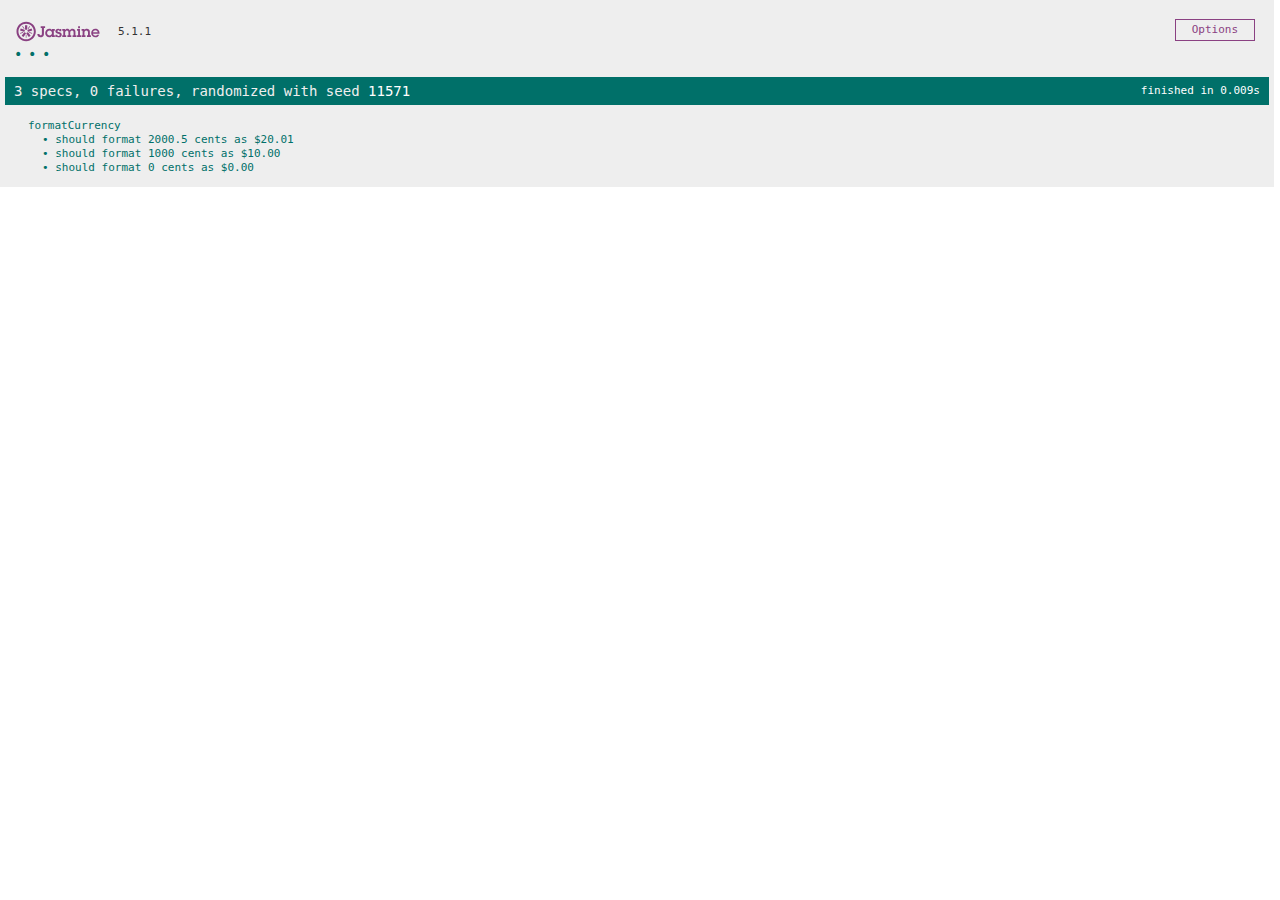
<file: tests-jasmine/tests .html>
<!DOCTYPE html>
<html>
<head>
  <meta charset="utf-8">
  <title>Jasmine Spec Runner v5.1.1</title>

  <link rel="shortcut icon" type="image/png" href="lib/jasmine-5.1.1/jasmine_favicon.png">
  <link rel="stylesheet" href="lib/jasmine-5.1.1/jasmine.css">

  <script src="lib/jasmine-5.1.1/jasmine.js"></script>
  <script src="lib/jasmine-5.1.1/jasmine-html.js"></script>
  <script src="lib/jasmine-5.1.1/boot0.js"></script>
  <!-- optional: include a file here that configures the Jasmine env -->
  <script src="lib/jasmine-5.1.1/boot1.js"></script>

  <!-- include source files here... -->
  <script type="module" src="moneyTest.js"></script>

</head>

<body>
</body>
</html>
</file>
<file: tests-jasmine/lib/jasmine-5.1.1/jasmine.css>
@charset "UTF-8";
body {
  overflow-y: scroll;
}

.jasmine_html-reporter {
  width: 100%;
  background-color: #eee;
  padding: 5px;
  margin: -8px;
  font-size: 11px;
  font-family: Monaco, "Lucida Console", monospace;
  line-height: 14px;
  color: #333;
}
.jasmine_html-reporter a {
  text-decoration: none;
}
.jasmine_html-reporter a:hover {
  text-decoration: underline;
}
.jasmine_html-reporter p, .jasmine_html-reporter h1, .jasmine_html-reporter h2, .jasmine_html-reporter h3, .jasmine_html-reporter h4, .jasmine_html-reporter h5, .jasmine_html-reporter h6 {
  margin: 0;
  line-height: 14px;
}
.jasmine_html-reporter .jasmine-banner,
.jasmine_html-reporter .jasmine-symbol-summary,
.jasmine_html-reporter .jasmine-summary,
.jasmine_html-reporter .jasmine-result-message,
.jasmine_html-reporter .jasmine-spec .jasmine-description,
.jasmine_html-reporter .jasmine-spec-detail .jasmine-description,
.jasmine_html-reporter .jasmine-alert .jasmine-bar,
.jasmine_html-reporter .jasmine-stack-trace {
  padding-left: 9px;
  padding-right: 9px;
}
.jasmine_html-reporter .jasmine-banner {
  position: relative;
}
.jasmine_html-reporter .jasmine-banner .jasmine-title {
  background: url("[data-uri]") no-repeat;
  background: url("[data-uri]") no-repeat, none;
  background-size: 100%;
  display: block;
  float: left;
  width: 90px;
  height: 25px;
}
.jasmine_html-reporter .jasmine-banner .jasmine-version {
  margin-left: 14px;
  position: relative;
  top: 6px;
}
.jasmine_html-reporter #jasmine_content {
  position: fixed;
  right: 100%;
}
.jasmine_html-reporter .jasmine-banner {
  margin-top: 14px;
}
.jasmine_html-reporter .jasmine-duration {
  color: #fff;
  float: right;
  line-height: 28px;
  padding-right: 9px;
}
.jasmine_html-reporter .jasmine-symbol-summary {
  overflow: hidden;
  margin: 14px 0;
}
.jasmine_html-reporter .jasmine-symbol-summary li {
  display: inline-block;
  height: 10px;
  width: 14px;
  font-size: 16px;
}
.jasmine_html-reporter .jasmine-symbol-summary li.jasmine-passed {
  font-size: 14px;
}
.jasmine_html-reporter .jasmine-symbol-summary li.jasmine-passed:before {
  color: #007069;
  content: "•";
}
.jasmine_html-reporter .jasmine-symbol-summary li.jasmine-failed {
  line-height: 9px;
}
.jasmine_html-reporter .jasmine-symbol-summary li.jasmine-failed:before {
  color: #ca3a11;
  content: "×";
  font-weight: bold;
  margin-left: -1px;
}
.jasmine_html-reporter .jasmine-symbol-summary li.jasmine-excluded {
  font-size: 14px;
}
.jasmine_html-reporter .jasmine-symbol-summary li.jasmine-excluded:before {
  color: #bababa;
  content: "•";
}
.jasmine_html-reporter .jasmine-symbol-summary li.jasmine-excluded-no-display {
  font-size: 14px;
  display: none;
}
.jasmine_html-reporter .jasmine-symbol-summary li.jasmine-pending {
  line-height: 17px;
}
.jasmine_html-reporter .jasmine-symbol-summary li.jasmine-pending:before {
  color: #ba9d37;
  content: "*";
}
.jasmine_html-reporter .jasmine-symbol-summary li.jasmine-empty {
  font-size: 14px;
}
.jasmine_html-reporter .jasmine-symbol-summary li.jasmine-empty:before {
  color: #ba9d37;
  content: "•";
}
.jasmine_html-reporter .jasmine-run-options {
  float: right;
  margin-right: 5px;
  border: 1px solid #8a4182;
  color: #8a4182;
  position: relative;
  line-height: 20px;
}
.jasmine_html-reporter .jasmine-run-options .jasmine-trigger {
  cursor: pointer;
  padding: 8px 16px;
}
.jasmine_html-reporter .jasmine-run-options .jasmine-payload {
  position: absolute;
  display: none;
  right: -1px;
  border: 1px solid #8a4182;
  background-color: #eee;
  white-space: nowrap;
  padding: 4px 8px;
}
.jasmine_html-reporter .jasmine-run-options .jasmine-payload.jasmine-open {
  display: block;
}
.jasmine_html-reporter .jasmine-bar {
  line-height: 28px;
  font-size: 14px;
  display: block;
  color: #eee;
}
.jasmine_html-reporter .jasmine-bar.jasmine-failed, .jasmine_html-reporter .jasmine-bar.jasmine-errored {
  background-color: #ca3a11;
  border-bottom: 1px solid #eee;
}
.jasmine_html-reporter .jasmine-bar.jasmine-passed {
  background-color: #007069;
}
.jasmine_html-reporter .jasmine-bar.jasmine-incomplete {
  background-color: #bababa;
}
.jasmine_html-reporter .jasmine-bar.jasmine-skipped {
  background-color: #bababa;
}
.jasmine_html-reporter .jasmine-bar.jasmine-warning {
  margin-top: 14px;
  margin-bottom: 14px;
  background-color: #ba9d37;
  color: #333;
}
.jasmine_html-reporter .jasmine-bar.jasmine-menu {
  background-color: #fff;
  color: #000;
}
.jasmine_html-reporter .jasmine-bar.jasmine-menu a {
  color: blue;
  text-decoration: underline;
}
.jasmine_html-reporter .jasmine-bar a {
  color: white;
}
.jasmine_html-reporter.jasmine-spec-list .jasmine-bar.jasmine-menu.jasmine-failure-list,
.jasmine_html-reporter.jasmine-spec-list .jasmine-results .jasmine-failures {
  display: none;
}
.jasmine_html-reporter.jasmine-failure-list .jasmine-bar.jasmine-menu.jasmine-spec-list,
.jasmine_html-reporter.jasmine-failure-list .jasmine-summary {
  display: none;
}
.jasmine_html-reporter .jasmine-results {
  margin-top: 14px;
}
.jasmine_html-reporter .jasmine-summary {
  margin-top: 14px;
}
.jasmine_html-reporter .jasmine-summary ul {
  list-style-type: none;
  margin-left: 14px;
  padding-top: 0;
  padding-left: 0;
}
.jasmine_html-reporter .jasmine-summary ul.jasmine-suite {
  margin-top: 7px;
  margin-bottom: 7px;
}
.jasmine_html-reporter .jasmine-summary li.jasmine-passed a {
  color: #007069;
}
.jasmine_html-reporter .jasmine-summary li.jasmine-failed a {
  color: #ca3a11;
}
.jasmine_html-reporter .jasmine-summary li.jasmine-empty a {
  color: #ba9d37;
}
.jasmine_html-reporter .jasmine-summary li.jasmine-pending a {
  color: #ba9d37;
}
.jasmine_html-reporter .jasmine-summary li.jasmine-excluded a {
  color: #bababa;
}
.jasmine_html-reporter .jasmine-specs li.jasmine-passed a:before {
  content: "• ";
}
.jasmine_html-reporter .jasmine-specs li.jasmine-failed a:before {
  content: "× ";
}
.jasmine_html-reporter .jasmine-specs li.jasmine-empty a:before {
  content: "* ";
}
.jasmine_html-reporter .jasmine-specs li.jasmine-pending a:before {
  content: "• ";
}
.jasmine_html-reporter .jasmine-specs li.jasmine-excluded a:before {
  content: "• ";
}
.jasmine_html-reporter .jasmine-description + .jasmine-suite {
  margin-top: 0;
}
.jasmine_html-reporter .jasmine-suite {
  margin-top: 14px;
}
.jasmine_html-reporter .jasmine-suite a {
  color: #333;
}
.jasmine_html-reporter .jasmine-failures .jasmine-spec-detail {
  margin-bottom: 28px;
}
.jasmine_html-reporter .jasmine-failures .jasmine-spec-detail .jasmine-description {
  background-color: #ca3a11;
  color: white;
}
.jasmine_html-reporter .jasmine-failures .jasmine-spec-detail .jasmine-description a {
  color: white;
}
.jasmine_html-reporter .jasmine-result-message {
  padding-top: 14px;
  color: #333;
  white-space: pre-wrap;
}
.jasmine_html-reporter .jasmine-result-message span.jasmine-result {
  display: block;
}
.jasmine_html-reporter .jasmine-stack-trace {
  margin: 5px 0 0 0;
  max-height: 224px;
  overflow: auto;
  line-height: 18px;
  color: #666;
  border: 1px solid #ddd;
  background: white;
  white-space: pre;
}
.jasmine_html-reporter .jasmine-expander a {
  display: block;
  margin-left: 14px;
  color: blue;
  text-decoration: underline;
}
.jasmine_html-reporter .jasmine-expander-contents {
  display: none;
}
.jasmine_html-reporter .jasmine-expanded {
  padding-bottom: 10px;
}
.jasmine_html-reporter .jasmine-expanded .jasmine-expander-contents {
  display: block;
  margin-left: 14px;
  padding: 5px;
}
.jasmine_html-reporter .jasmine-debug-log {
  margin: 5px 0 0 0;
  padding: 5px;
  color: #666;
  border: 1px solid #ddd;
  background: white;
}
.jasmine_html-reporter .jasmine-debug-log table {
  border-spacing: 0;
}
.jasmine_html-reporter .jasmine-debug-log table, .jasmine_html-reporter .jasmine-debug-log th, .jasmine_html-reporter .jasmine-debug-log td {
  border: 1px solid #ddd;
}
</file>
